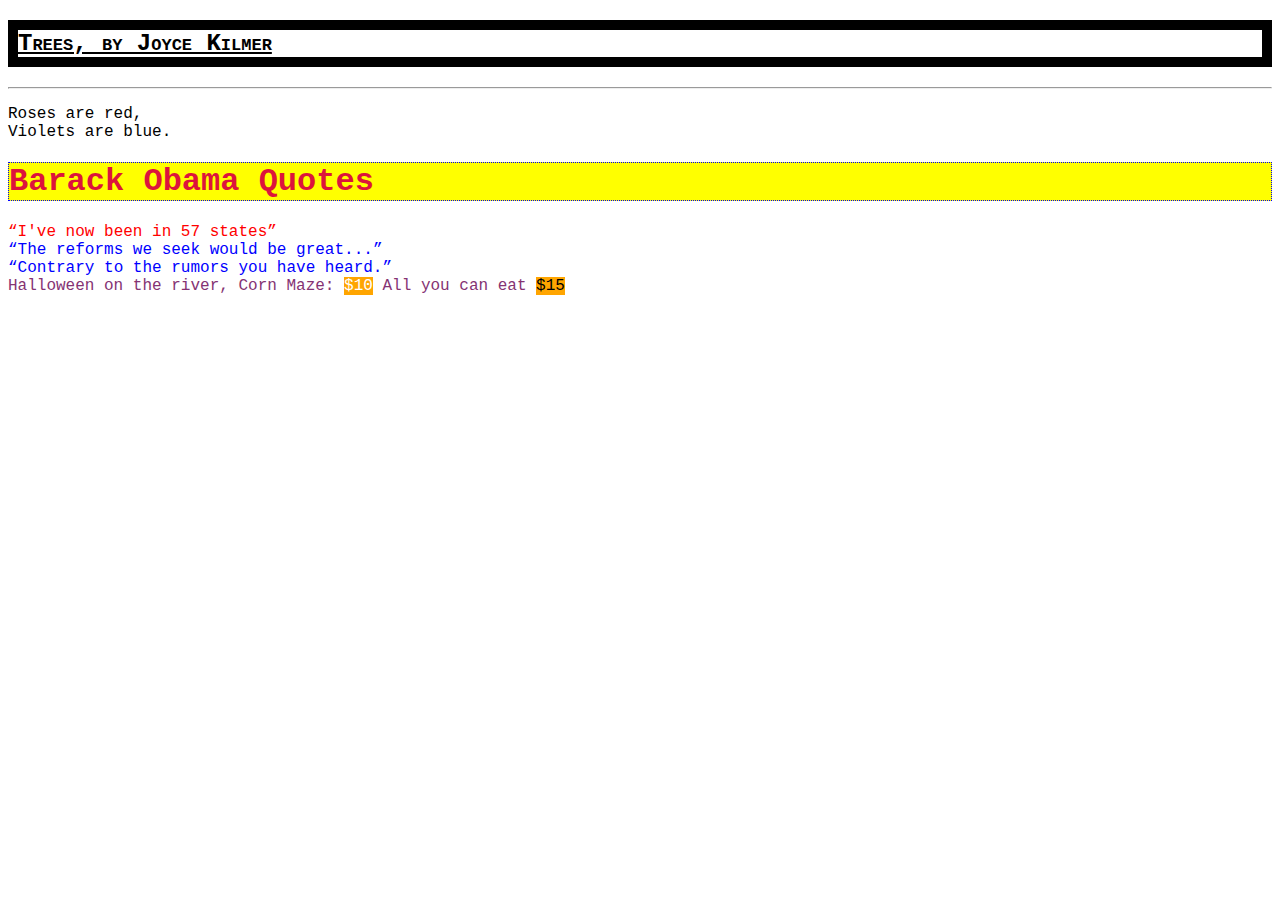
<file: index.html>
<!DOCTYPE html>
<html lang="en">
<head>
    <meta charset="UTF-8">
    <meta http-equiv="X-UA-Compatible" content="IE=edge">
    <meta name="author" content="Brayden Reddin">
    <title>Document</title>
</head>
<body>
    <h2 style="text-decoration: underline";>Trees, by Joyce Kilmer</h2>
    <hr>
    <p>
        Roses are red, <br>
        Violets are blue.
    </p>

    <h1 id="Obama-Quote"> Barack Obama Quotes</h1>
    <q class="red">I've now been in 57 states</q><br>
    <q class="blue">The reforms we seek would be great...</q><br>
    <q class="blue">Contrary to the rumors you have heard.</q>

    <link rel="stylesheet" href="style.css">
    <div class="eggplant">
        Halloween on the river,
        Corn Maze: <span class="white orange-background"> $10</span>
        All you can eat
        <span class="black orange-background"> $15 </span>
    </div>
</body>
</html>
</file>
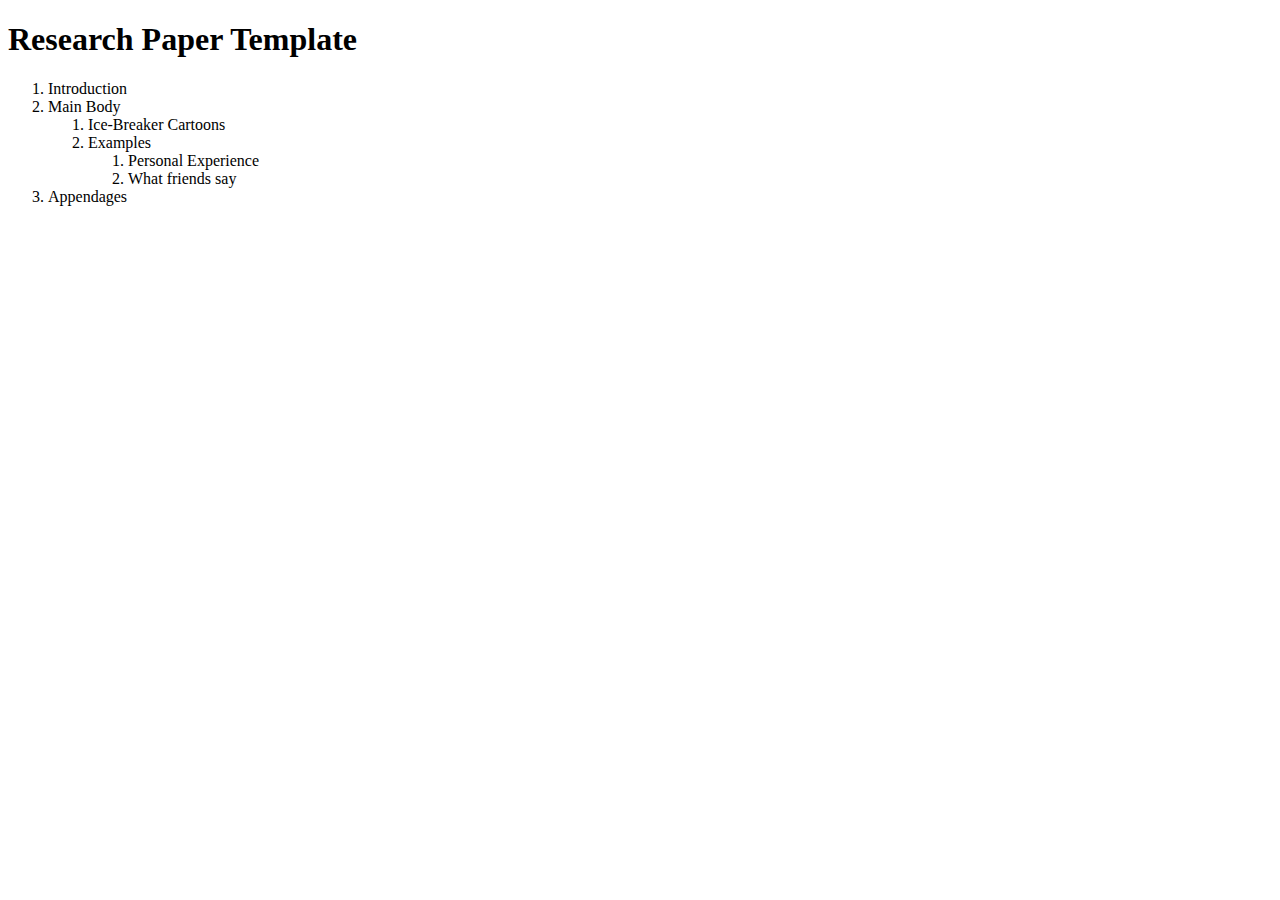
<file: orderedList.html>
<!DOCTYPE html>
<html lang="en">
<head>
    <meta charset="UTF-8">
    <meta http-equiv="X-UA-Compatible" content="IE=edge">
    <meta name="author" content="Brayden Reddin">
    <title>Research Paper Template</title>
</head>
<body>
    <h1>Research Paper Template</h1>
    <ol>
        <li>Introduction</li>
        <li>Main Body
            <ol>
                <li>Ice-Breaker Cartoons</li>
                <li>Examples</li>
                <ol>
                    <li>Personal Experience</li>
                    <li>What friends say</li>
                </ol>
            </ol>
        </li>
        <li>Appendages</li>
    </ol>
</body>
</html>
</file>
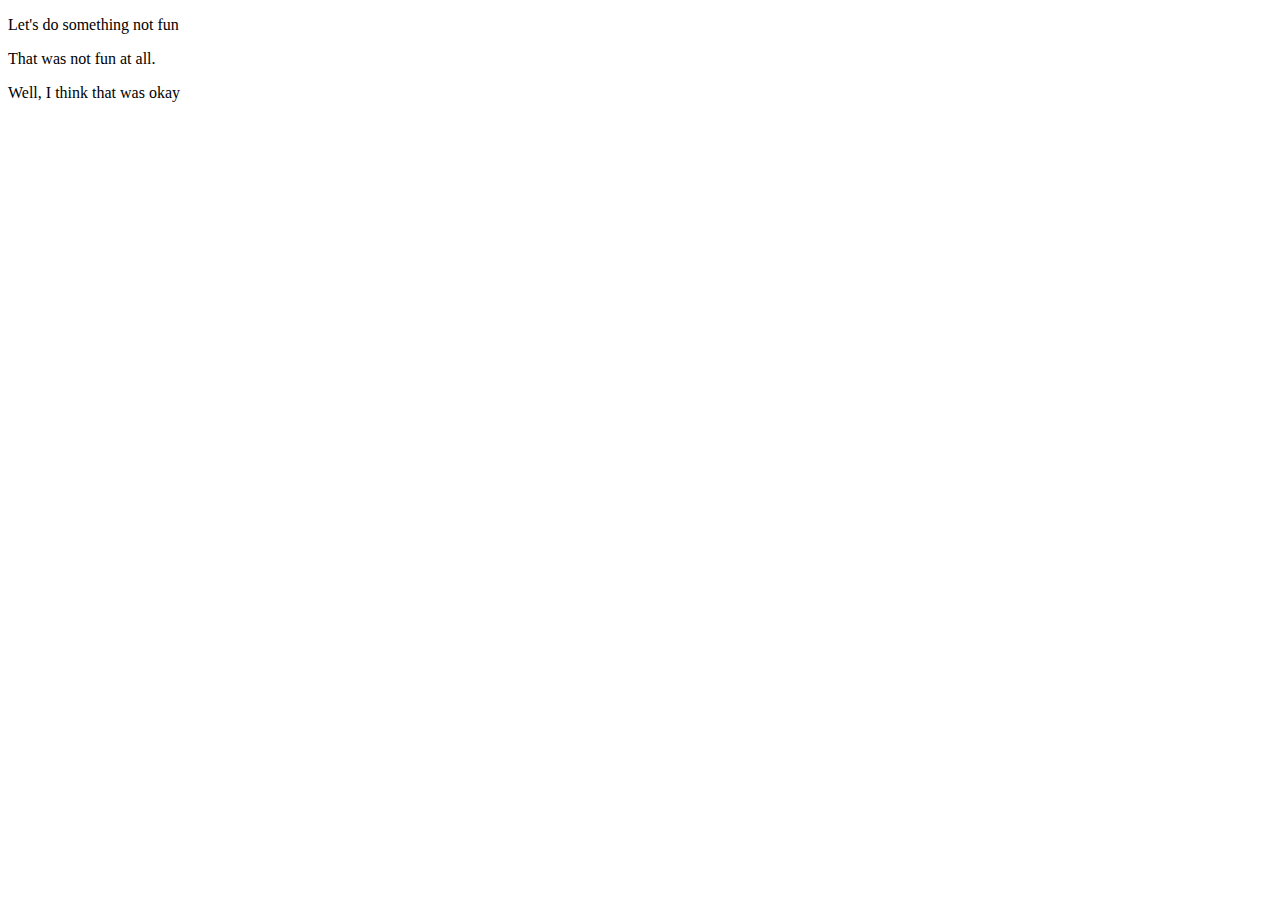
<file: testGit.html>
<!DOCTYPE html>
<html lang="en">
<head>
    <meta charset="UTF-8">
    <meta http-equiv="X-UA-Compatible" content="IE=edge">
    <meta name="viewport" content="width=device-width, initial-scale=1.0">
    <title>Document</title>
</head>
<body>
    
    <p>Let's do something not fun</p>

    <p>That was not fun at all.</p>
    
    <p>Well, I think that was okay</p>
    
</body>
</html>
</file>
<file: style.css>
/*This is a comment*/

/*Quotes*/
.red{color: red;}
.white{color: white;}
.blue{color: blue;}
/*Title Quotes*/
#Obama-Quote{background-color: yellow; color: crimson;}
/*Halloween*/
/*.orange{color: darkorange;}*/
.eggplant{color: rgb(52%, 20%, 45%);}
.white{color: white;}
.black{color: black;}
.orange-background{background-color: orange;}
/*Font*/
h2{font-variant: small-caps;}
.bold{font-weight: bold;}
.huge-font{font-size: xx-large;}
body{font-family: Courier, monospace;}
/*Border*/
h1{border: thin dotted blue;}
h2{border: 10px solid;}
</file>
